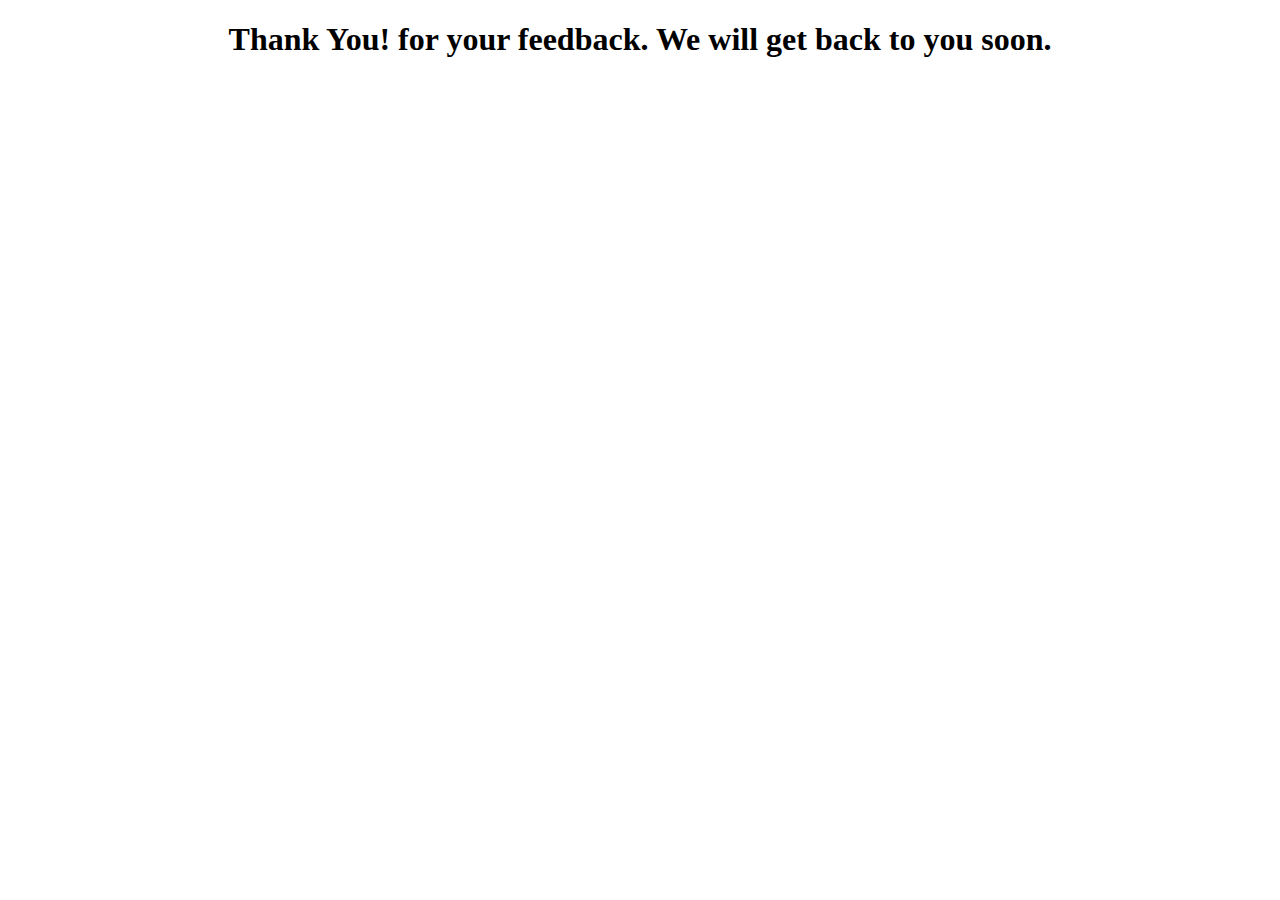
<file: thank.html>
<!DOCTYPE html>
<html lang="en">
<head>
    <meta charset="UTF-8">
    <meta http-equiv="X-UA-Compatible" content="IE=edge">
    <meta name="viewport" content="width=device-width, initial-scale=1.0">
    <title>Document</title>
</head>
<style>
    .thank{
        text-align: center;
    }
</style>
<body>
    <div class="thank">
        <h1>Thank You! for your feedback. We will get back to you soon.</h1>
    </div>
    
</body>
</html>
</file>
